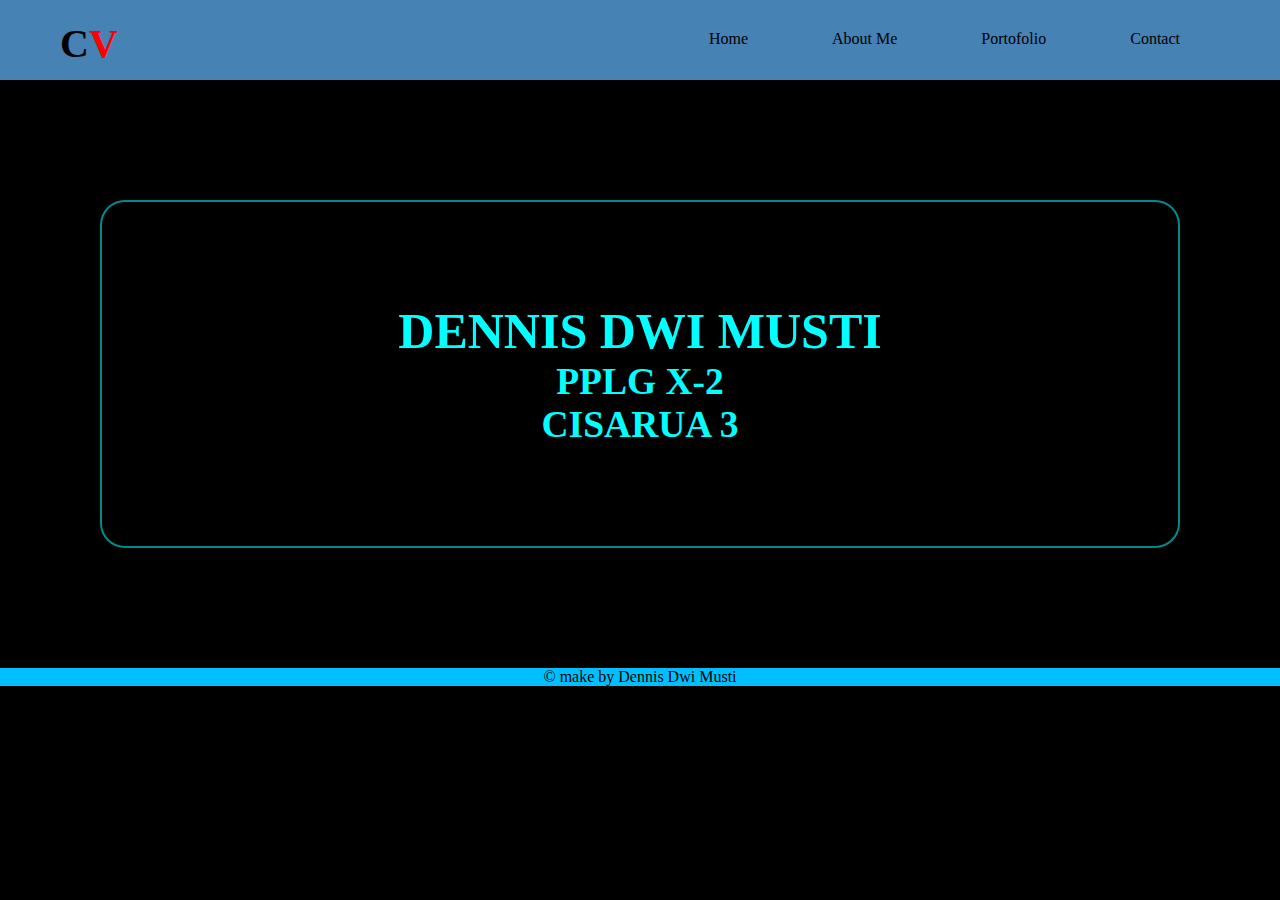
<file: index.html>
<!DOCTYPE html>
<html lang="en">
<head>
    <meta charset="UTF-8">
    <meta name="viewport" content="width=device-width, initial-scale=1.0">
    <title>Portofolio Home</title>
    <link rel="stylesheet" href="style.css">
</head>
  <body>
    <header>
        <div class="header-right">
            C<span style="color: red;">V</span>
        </div>
        <nav>
<ul>
    <li class="text"><a href="index.html">Home</a></li>
    <li class="text"><a href="about.html">About Me</a></li>
    <li class="text"><a href="portofolio.html">Portofolio</a></li>
    <li class="text"><a href="contact.html">Contact</a></li>
</ul>
        </nav>
    </header>
    <main>
        <div class="Data">
            <article>
                <h1>DENNIS DWI MUSTI</h1>
                <h2>PPLG X-2</h2>
                <h2>CISARUA 3</h2>
            </article>
        </div>
    </main>
    <footer>
        <span>&copy; make by Dennis Dwi Musti</span>
    </footer>
</body>
</html>
</file>
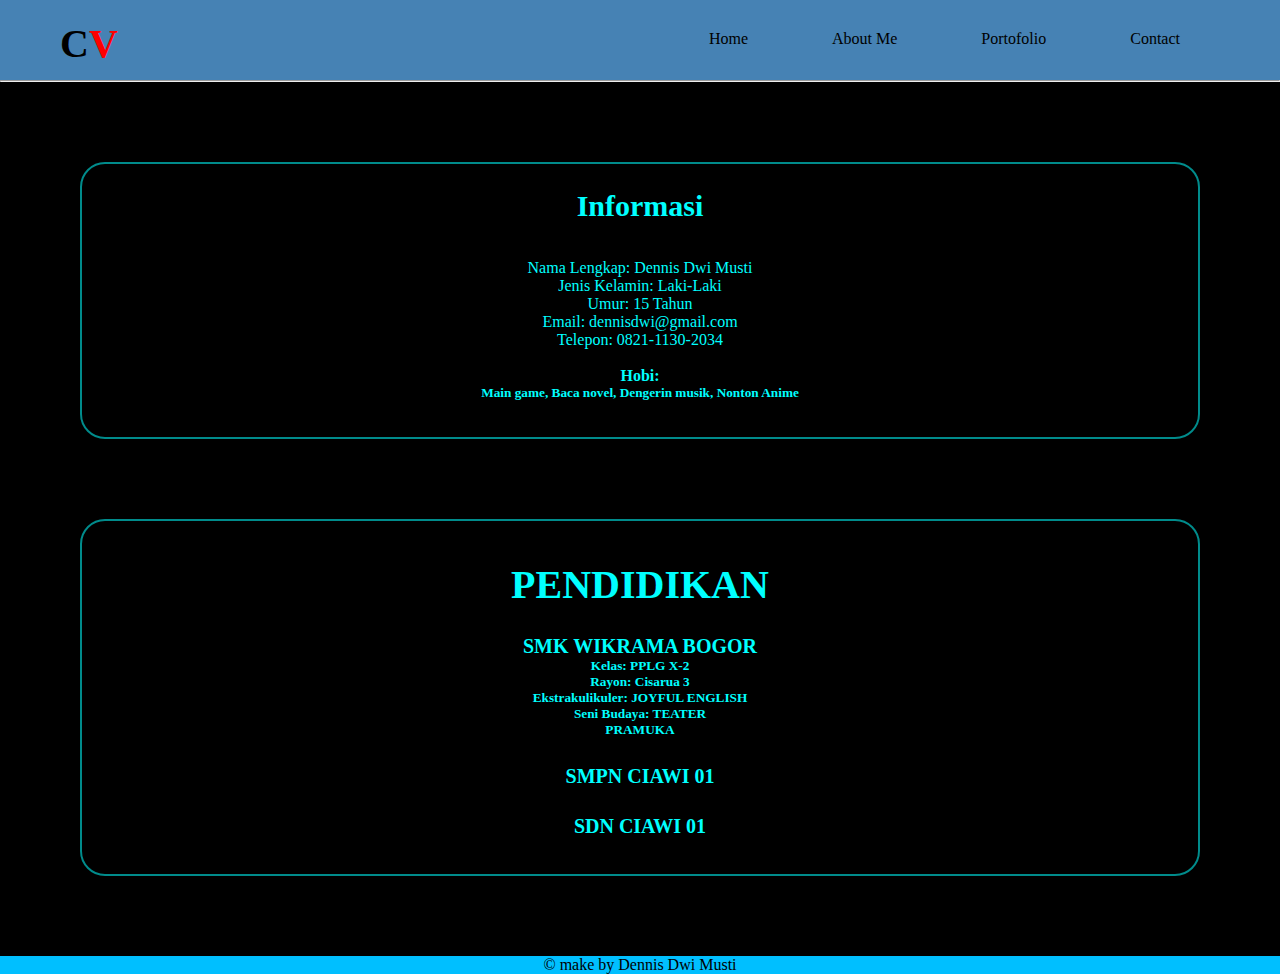
<file: about.html>
<!DOCTYPE html>
<html lang="en">
<head>
    <meta charset="UTF-8">
    <meta name="viewport" content="width=device-width, initial-scale=1.0">
    <title>Portofolio Home</title>
    <link rel="stylesheet" href="style about.css">
</head>
<body>
    <header>
        <div class="header-right">
            C<span style="color: red;">V</span>
        </div>
        <nav>
<ul>
    <li class="text"><a href="index.html">Home</a></li>
    <li class="text"><a href="about.html">About Me</a></li>
    <li class="text"><a href="portofolio.html">Portofolio</a></li>
    <li class="text"><a href="contact.html">Contact</a></li>
</ul>
        </nav>
    </header>
    <hr>
    <main>
        <p>
            <div class="Bio">
                <article>
                    <h2>Informasi</h2>
                    <br>
                    <br>
                    <p>Nama Lengkap: Dennis Dwi Musti</p>
                    <p>Jenis Kelamin: Laki-Laki</p>
                    <p>Umur: 15 Tahun</p>
                    <p>Email: dennisdwi@gmail.com</p>
                    <p>Telepon: 0821-1130-2034</p>
                    <br>
                    <h4>Hobi:<h5>Main game, Baca novel, Dengerin musik, Nonton Anime</h5></h4>
                    <br>
                    <br>
                </article>
            </div>
            <div class="pendidikan">
                <article>
                    <h2 class="PENDIDIKAN1">PENDIDIKAN</h2>
                    <p class="pendidikan2">SMK WIKRAMA BOGOR</p>
                    <h5>Kelas: PPLG X-2</h5>
                    <h5>Rayon: Cisarua 3</h5>
                    <h5>Ekstrakulikuler: JOYFUL ENGLISH</h5>
                    <h5>Seni Budaya: TEATER</h5>
                    <h5>PRAMUKA</h5>
                    <p class="pendidikan2">SMPN CIAWI 01</p>
                    <p class="pendidikan2">SDN CIAWI 01</p>
                    <br>
                    <br>
                </article>
            </div>
        </p>
    </main>
    <footer>
        <span>&copy; make by Dennis Dwi Musti</span>
    </footer>
</body>
</html>
</file>
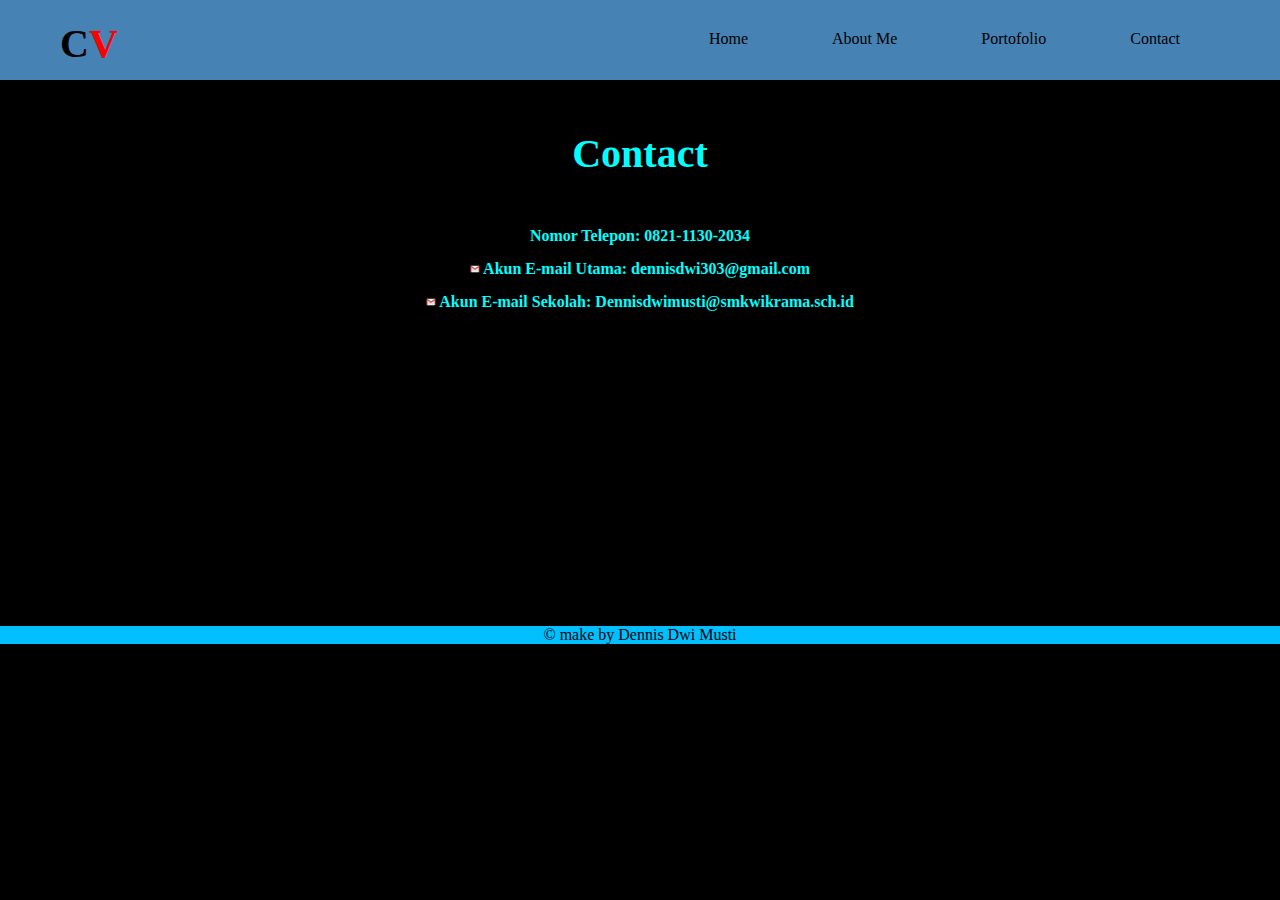
<file: contact.html>
<!DOCTYPE html>
<html lang="en">
<head>
    <meta charset="UTF-8">
    <meta name="viewport" content="width=device-width, initial-scale=1.0">
    <title>Portofolio Home</title>
    <link rel="stylesheet" href="style contact.css">
</head>
<body>
    <header>
        <div class="header-right">
            C<span style="color: red;">V</span>
        </div>
        <nav>
<ul>
    <li class="text">
        <a class="page" href="index.html">Home</a>
    </li>
    <li class="text">
        <a class="page" href="about.html">About Me</a>
    </li>
    <li class="text">
        <a class="page" href="portofolio.html">Portofolio</a>
    </li>
    <li class="text">
        <a class="page" href="contact.html">Contact</a>
    </li>
</ul>
        </nav>
    </header>
    <div class="info">
        <h3>Contact</h3>
        <h4>Nomor Telepon: 0821-1130-2034</h4>
        <h4><img src="gmail.png">
            Akun E-mail Utama: dennisdwi303@gmail.com
        </h4>
        <h4><img src="gmail.png">
            Akun E-mail Sekolah: Dennisdwimusti@smkwikrama.sch.id
        </h4>
    </div>
    <footer>
        <span>&copy; make by Dennis Dwi Musti</span>
    </footer>
</body>
</html>
</file>
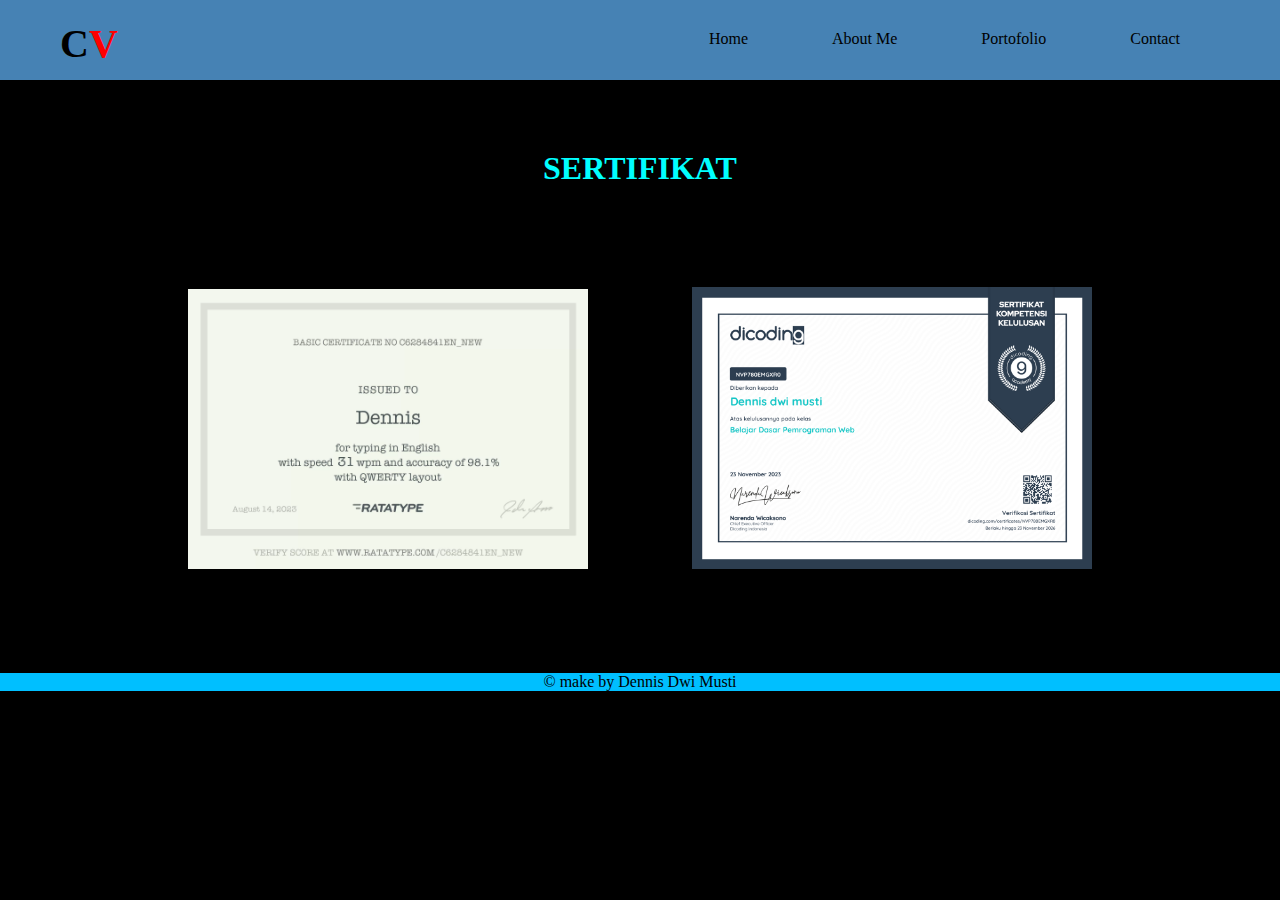
<file: portofolio.html>
<!DOCTYPE html>
<html lang="en">
<head>
    <meta charset="UTF-8">
    <meta name="viewport" content="width=device-width, initial-scale=1.0">
    <title>Portofolio Home</title>
    <link rel="stylesheet" href="style portofolio.css">
</head>
<body>
    <header>
        <div class="header-right">
            C<span style="color: red;">V</span>
        </div>
        <nav>
<ul>
    <li class="text"><a href="index.html">Home</a></li>
    <li class="text"><a href="about.html">About Me</a></li>
    <li class="text"><a href="portofolio.html">Portofolio</a></li>
    <li class="text"><a href="contact.html">Contact</a></li>
</ul>
        </nav>
    </header>
    <main>
        <div>
            <h1>SERTIFIKAT</h1>
            <div>
                <aside>
                    <img src="Ratatype silver.jpg">
                    <img src="Dicoding sertifikat.png">
                </aside>
            </div>
        </div>
    </main>
            <footer>
                <span>&copy; make by Dennis Dwi Musti</span>
            </footer>
</body>
</html>
</file>
<file: style.css>
* {
    margin: 0 ;
    padding: 0 ;
}
li {
    list-style-type: none;
    display: inline-block;
    padding: 30px 20px;
}
a {
    text-decoration: none;
    color: black;
    padding: 30px 20px;
}
.text:hover{
    font-size: 20px;
    font-weight: bold;
    background-color: yellow;
    text-decoration: underline;
    transition: 0.5s;
    text-decoration-color: red;
}
text a:hover {
    color: black;
}

header {
    width: auto;
    height: 80px;
    background-color: steelblue;
    padding: 0 60px;
    display: flex;
    justify-content: space-between;
}
.header-right {
    font-size: 40px;
    font-weight: bold;
    padding: 20px 0;
    display: inline-block;
}
.Data {
    text-align: center;
    padding-top: 20px;
    font-size: 25px;
    font-weight: bold;
    padding: 100px;
    margin: 120px 100px;
    color: cyan ;
    width: auto;
    height: auto;
    border-radius: 25px;
    border: 2px solid darkcyan;
    background-color: black;
}
body {
    background-color: black;
}
footer {
    margin-top: 50px;
    background-color: deepskyblue;
    text-align: center;
}
</file>
<file: style about.css>
* {
    margin: 0 ;
    padding: 0 ;
}
li {
    list-style-type: none;
    display: inline-block;
    padding: 30px 20px;
}
a {
    text-decoration: none;
    color: black;
    padding: 30px 20px;
}
.text:hover{
    font-size: 20px;
    font-weight: bold;
    background-color:yellow;
    text-decoration: underline;
    transition: 0.5s;
    text-decoration-color: red ;
}
text a:hover {
    color: black;
}

header {
    width: auto;
    height: 80px;
    background-color: steelblue;
    padding: 0 60px;
    display: flex;
    justify-content: space-between;
}
.header-right {
    font-size: 40px;
    font-weight: bold;
    padding: 20px 0;
    display: inline-block;
}
body {
    background-color: black;
}
.info {
    margin-top: 5px;
}
.Bio {
    text-align: center;
    margin-top: 10px;
    color: cyan;
    margin: 80px;
    width: auto;
    height: auto;
    border-radius: 25px;
    border: 2px solid darkcyan;
    background-color: black;
}
h2 {
    font-size: 30px;
    margin-top: 25px;
}
.pendidikan {
    text-align: center;
    margin: 80px;
    color: cyan;
    width: auto;
    height: auto;
    border-radius: 25px;
    border: 2px solid darkcyan;
    background-color: black;
}
.PENDIDIKAN1 {
    text-align: center;
    margin-top: 40px;
    font-size: 40px;
    color: cyan;
}
.pendidikan2 {
    text-align: center;
    font-size: 20px;
    margin-top: 27px;
    font-weight: bold;
    color: cyan;
}
h5 {
    text-align: center;
    color: cyan;
}
p {
    color: cyan;
}
footer {
    margin-top: 50px;
    background-color: deepskyblue;
    text-align: center;
}
</file>
<file: style contact.css>
* {
    margin: 0 ;
    padding: 0 ;
}
body {
    background-color: black;
}
.text {
    list-style-type: none;
    display: inline-block;
    padding: 30px 20px;
}
.page {
    text-decoration: none;
    color: black;
    padding: 30px 20px;
}
.text:hover{
    font-size: 20px;
    font-weight: bold;
    background-color: yellow;
    text-decoration: underline;
    transition: 0.5s;
    text-decoration-color: red;
}
text a:hover {
    color: black;
}
header {
    width: auto;
    height: 80px;
    background-color: steelblue;
    padding: 0 60px;
    display: flex;
    justify-content: space-between;
}
.header-right {
    font-size: 40px;
    font-weight: bold;
    padding: 20px 0;
    float: left;
}
h3 {
    text-align: center;
    padding-top: 50px;
    font-size: 40px;
    font-weight: bold;
    padding-bottom: 50px;
    color: cyan;
}
h4 {
    text-align: center;
    padding-bottom: 15px;
    color: cyan;
}
img {
    width: 10px;
}
footer {
    margin-top: 300px;
    background-color: deepskyblue;
    text-align: center;
}
</file>
<file: style portofolio.css>
* {
    margin: 0 ;
    padding: 0 ;
}
li {
    list-style-type: none;
    display: inline-block;
    padding: 30px 20px;
}
a {
    text-decoration: none;
    color: black;
    padding: 30px 20px;
}
.text:hover{
    font-size: 20px;
    font-weight: bold;
    background-color: yellow;
    text-decoration: underline;
    transition: 0.5s;
    text-decoration-color: red;
}
text a:hover {
    color: black;
}
body {
    background-color: black;
    text-align: center;
}
header {
    width: auto;
    height: 80px;
    background-color: steelblue;
    padding: 0 60px;
    display: flex;
    justify-content: space-between;
}
.header-right {
    font-size: 40px;
    font-weight: bold;
    padding: 20px 0;
    float: left;
}
img {
    width: 400px;
    margin: 50px;
}
h1 {
    color: cyan;
    margin-bottom: 50px;
    margin-top: 70px;
    text-align: center;
}
p {
    color: cyan;
    font-size: 20px;
}
.Dicoding {
    color: cyan;
}
footer {
    margin-top: 50px;
    background-color: deepskyblue;
    text-align: center;
}
</file>
